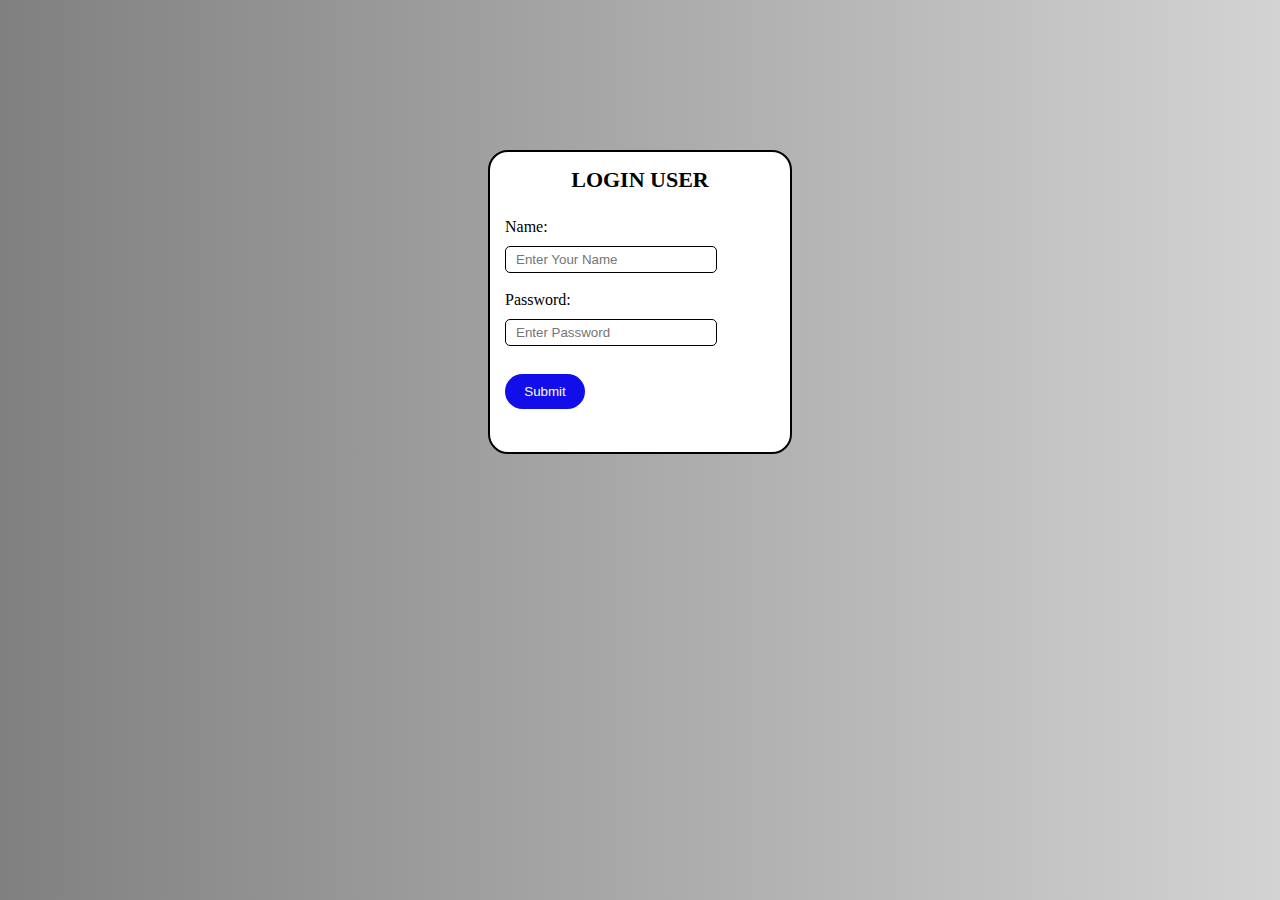
<file: login users/index.html>
<!DOCTYPE html>
<html lang="en">

<head>
    <meta charset="UTF-8">
    <meta name="viewport" content="width=device-width, initial-scale=1.0">
    <title>LOGIN USERS</title>
    <link rel="shortcut icon" type="icon"
        href="[data-uri]">
    <link rel="stylesheet" href="./style.css">
</head>

<body>
    <div id="container">
        <h1>LOGIN USER</h1>
        <div class="users">
            <label>Name:</label>
            <input type="text" name="name" id="name" placeholder="Enter Your Name" required />
            <br />
            <label>Password:</label>
            <input type="password" name="password" id="password" placeholder="Enter Password" required />
            <br />
            <button type="submit" onclick="fetchApi()">Submit</button>
        </div>
    </div>

    <script src="./script.js"></script>
</body>

</html>
</file>
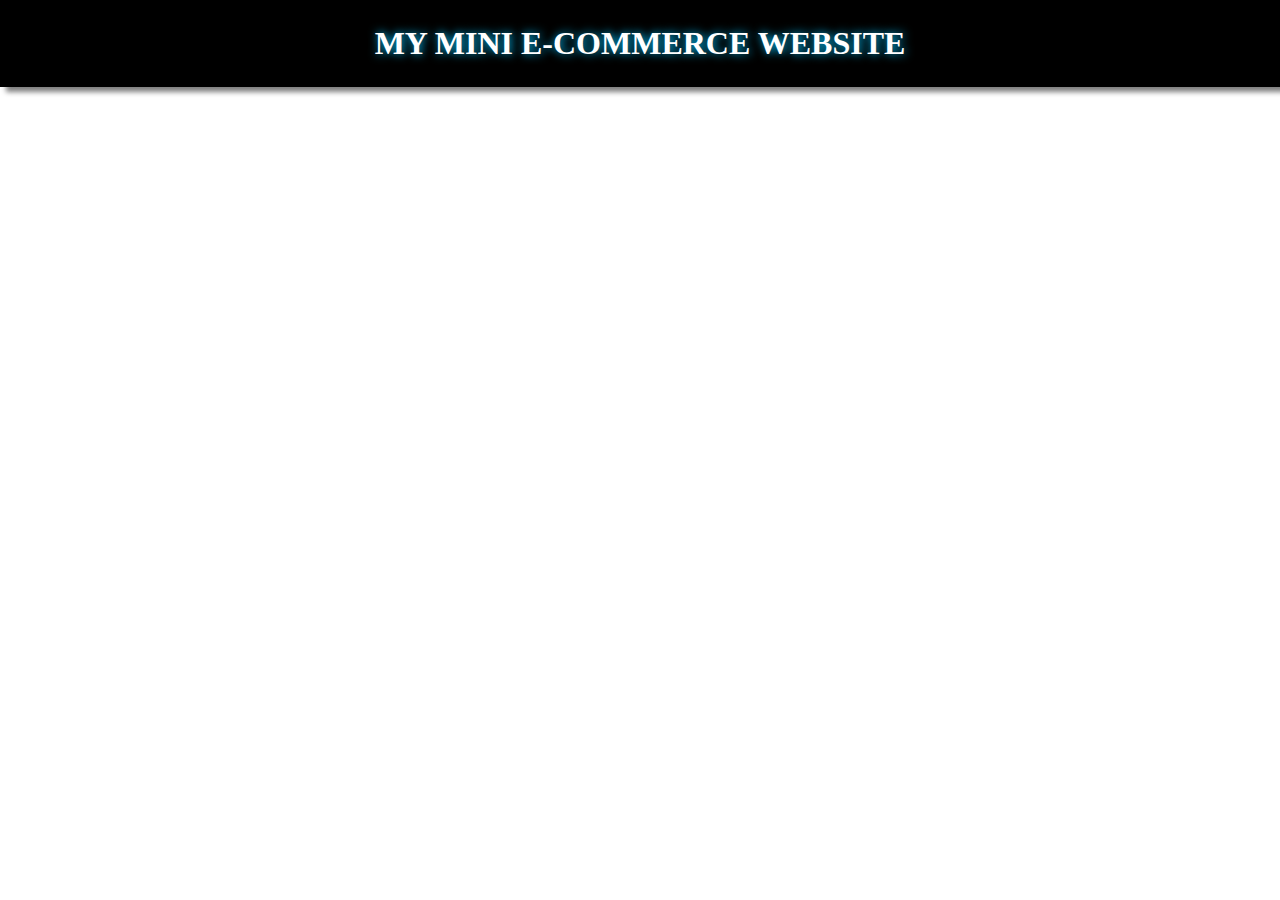
<file: login users/dashboard.html>
<!DOCTYPE html>
<html lang="en">

<head>
    <meta charset="UTF-8">
    <meta name="viewport" content="width=device-width, initial-scale=1.0">
    <link rel="shortcut icon" type="icon"
        href="[data-uri]">
    <title>MY MINI E-COMMERCE WEBSITE</title>
    <link rel="stylesheet" href="layout.css">
</head>

<body>
    <div class="heading">
        <h1>MY MINI E-COMMERCE WEBSITE</h1>
    </div>
</body>

</html>
</file>
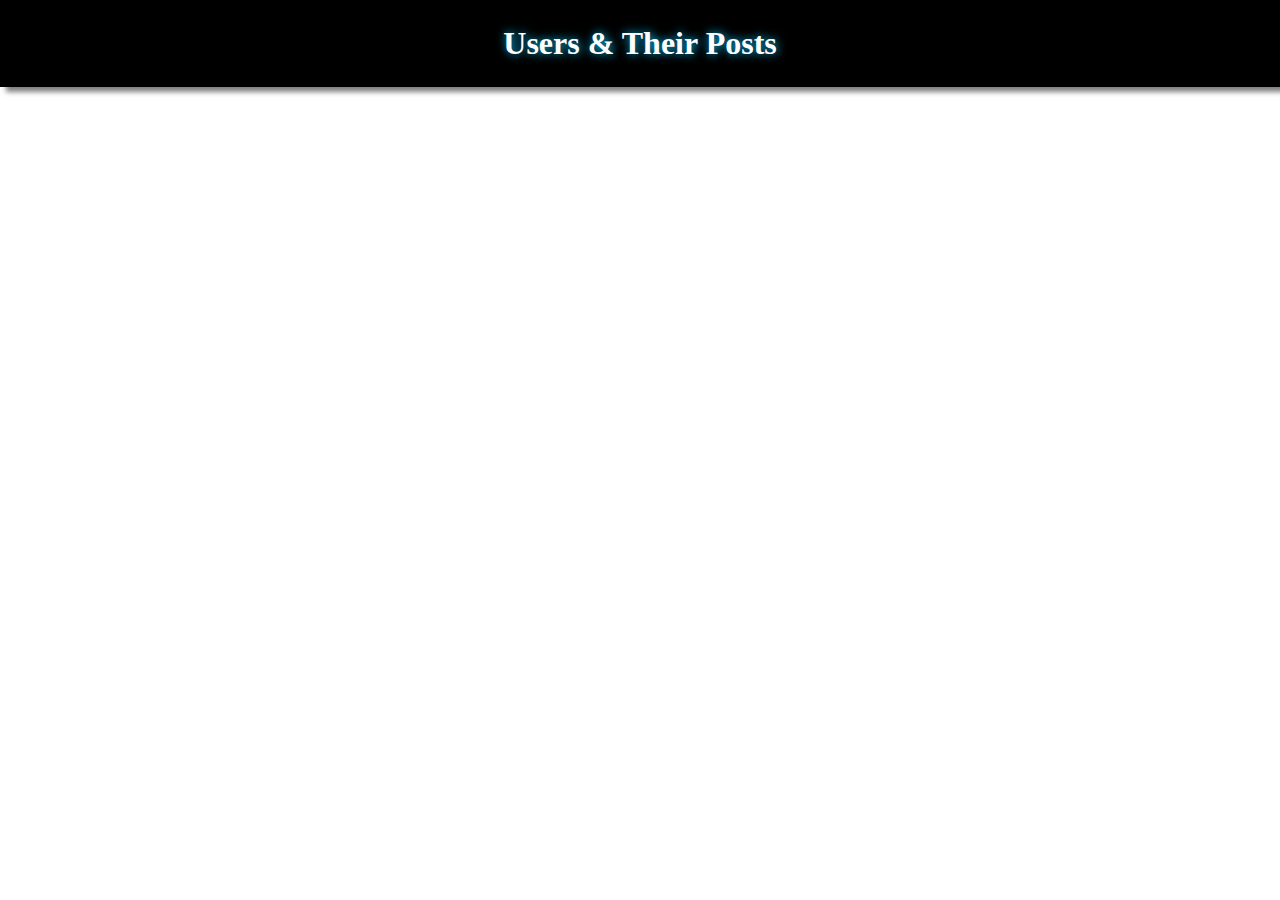
<file: login users/posts/dashboard.html>
<!DOCTYPE html>
<html lang="en">

<head>
    <meta charset="UTF-8">
    <meta name="viewport" content="width=device-width, initial-scale=1.0">
    <link rel="shortcut icon" type="icon"
        href="[data-uri]">
    <title>POSTS</title>
    <link rel="stylesheet" href="./layout.css">
</head>

<body>
    <div class="heading">
        <h1>Users & Their Posts</h1>
    </div>
    <div id="content"></div>
    <script src="./app.js"></script>
</body>

</html>
</file>
<file: login users/style.css>
* {
    margin: 0;
    padding: 0;
}

body {
    background-image: linear-gradient(to right, gray, lightgray);
}

#container {
    height: 300px;
    width: 300px;
    margin: 0 auto;
    margin-top: 150px;
    border: 2px solid black;
    border-radius: 20px;
    background-color: #fff;
}

#container h1 {
    text-align: center;
    margin-top: 15px;
    font-size: 22px;
}

.users {
    margin-top: 25px;
    margin-left: 15px;
    display: flex;
    flex-direction: column;
}

.users input {
    height: 25px;
    width: 200px;
    margin-top: 10px;
    padding-left: 10px;
    border: 1px solid black;
    border-radius: 5px;
}

.users button {
    height: 35px;
    width: 80px;
    margin-top: 10px;
    color: #fff;
    background-color: rgb(17, 14, 233);
    border: none;
    border-radius: 20px;
    cursor: pointer;
}
</file>
<file: login users/layout.css>
* {
    margin: 0;
    padding: 0;
}

.heading {
    padding: 25px;
    color: white;
    font-family: Cambria, Cochin, Georgia, Times, 'Times New Roman', serif;
    background-color: black;
    box-shadow: 6px 5px 5px gray;
}

.heading h1 {
    text-align: center;
    text-shadow: #00c3ff 1px 0 10px;
}
</file>
<file: login users/posts/layout.css>
* {
    margin: 0;
    padding: 0;
}

.heading {
    padding: 25px;
    color: white;
    font-family: Cambria, Cochin, Georgia, Times, 'Times New Roman', serif;
    background-color: black;
    box-shadow: 6px 5px 5px gray;
}

.heading h1 {
    text-align: center;
    text-shadow: #00c3ff 1px 0 10px;
}

.user-section {
    margin: 20px 0;
}

.user {
    background: #fff;
    padding: 10px;
    border-radius: 4px;
    box-shadow: 0 0 5px rgba(0, 0, 0, 0.1);
}

.posts {
    margin-top: 10px;
}

.post {
    background: #e9ecef;
    margin: 5px 0;
    padding: 10px;
    border-radius: 4px;
}
</file>
